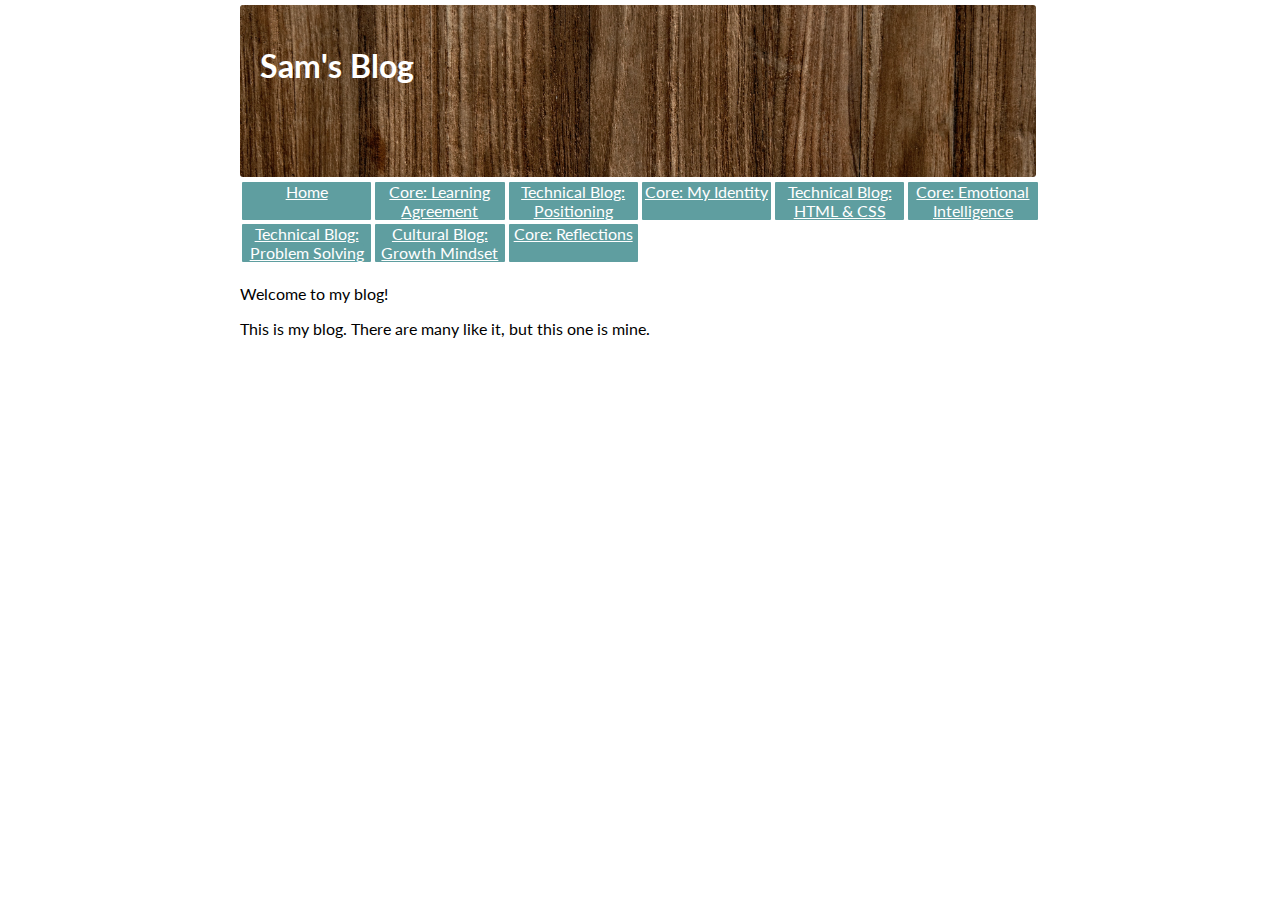
<file: index.html>
<!DOCTYPE html>
<html>
  <head>
    <title>Sam's blog</title>
    <meta charset="UTF-8">
    <link rel="stylesheet" href="styles/main.css">
    <link href="https://fonts.googleapis.com/css?family=Lato" rel="stylesheet">

  </head>
    
  <body class="grid">
    <div class="headerparent"> <img src="images/wood.png" width="796">
    <h1 class="titlename h1title">Sam's Blog</h1> 
    </div>
    <div class="row">
      <div class="col-2 button"><A class="link" HREF="index.html">Home</A></div>
      <div class="col-2 button"><A class="link" HREF="blog/sprint2-cultural.html">Core: Learning Agreement</A></div>
      <div class="col-2 button"><A class="link" HREF="blog/sprint2-technical.html">Technical Blog: Positioning</A></div>
      <div class="col-2 button"><A class="link" HREF="blog/sprint1-cultural.html">Core: My Identity</A></div>
      <div class="col-2 button"><A class="link" HREF="blog/sprint3-technical.html">Technical Blog: HTML & CSS</A></div>
      <div class="col-2 button"><A class="link" HREF="blog/sprint3-cultural.html">Core: Emotional Intelligence</A></div>

      <div class="col-2 button"><A class="link" HREF="blog/sprint4-technical.html">Technical Blog: Problem Solving</A></div>
      <div class="col-2 button"><A class="link" HREF="blog/sprint4-cultural.html">Cultural Blog: Growth Mindset</A></div>
      <div class="col-2 button"><A class="link" HREF="blog/sprint5-cultural.html">Core: Reflections</A></div>
    </div>
    
    <p> Welcome to my blog!</p>
    <p> This is my blog. There are many like it, but this one is mine.</p>
  </body>
</html>
</file>
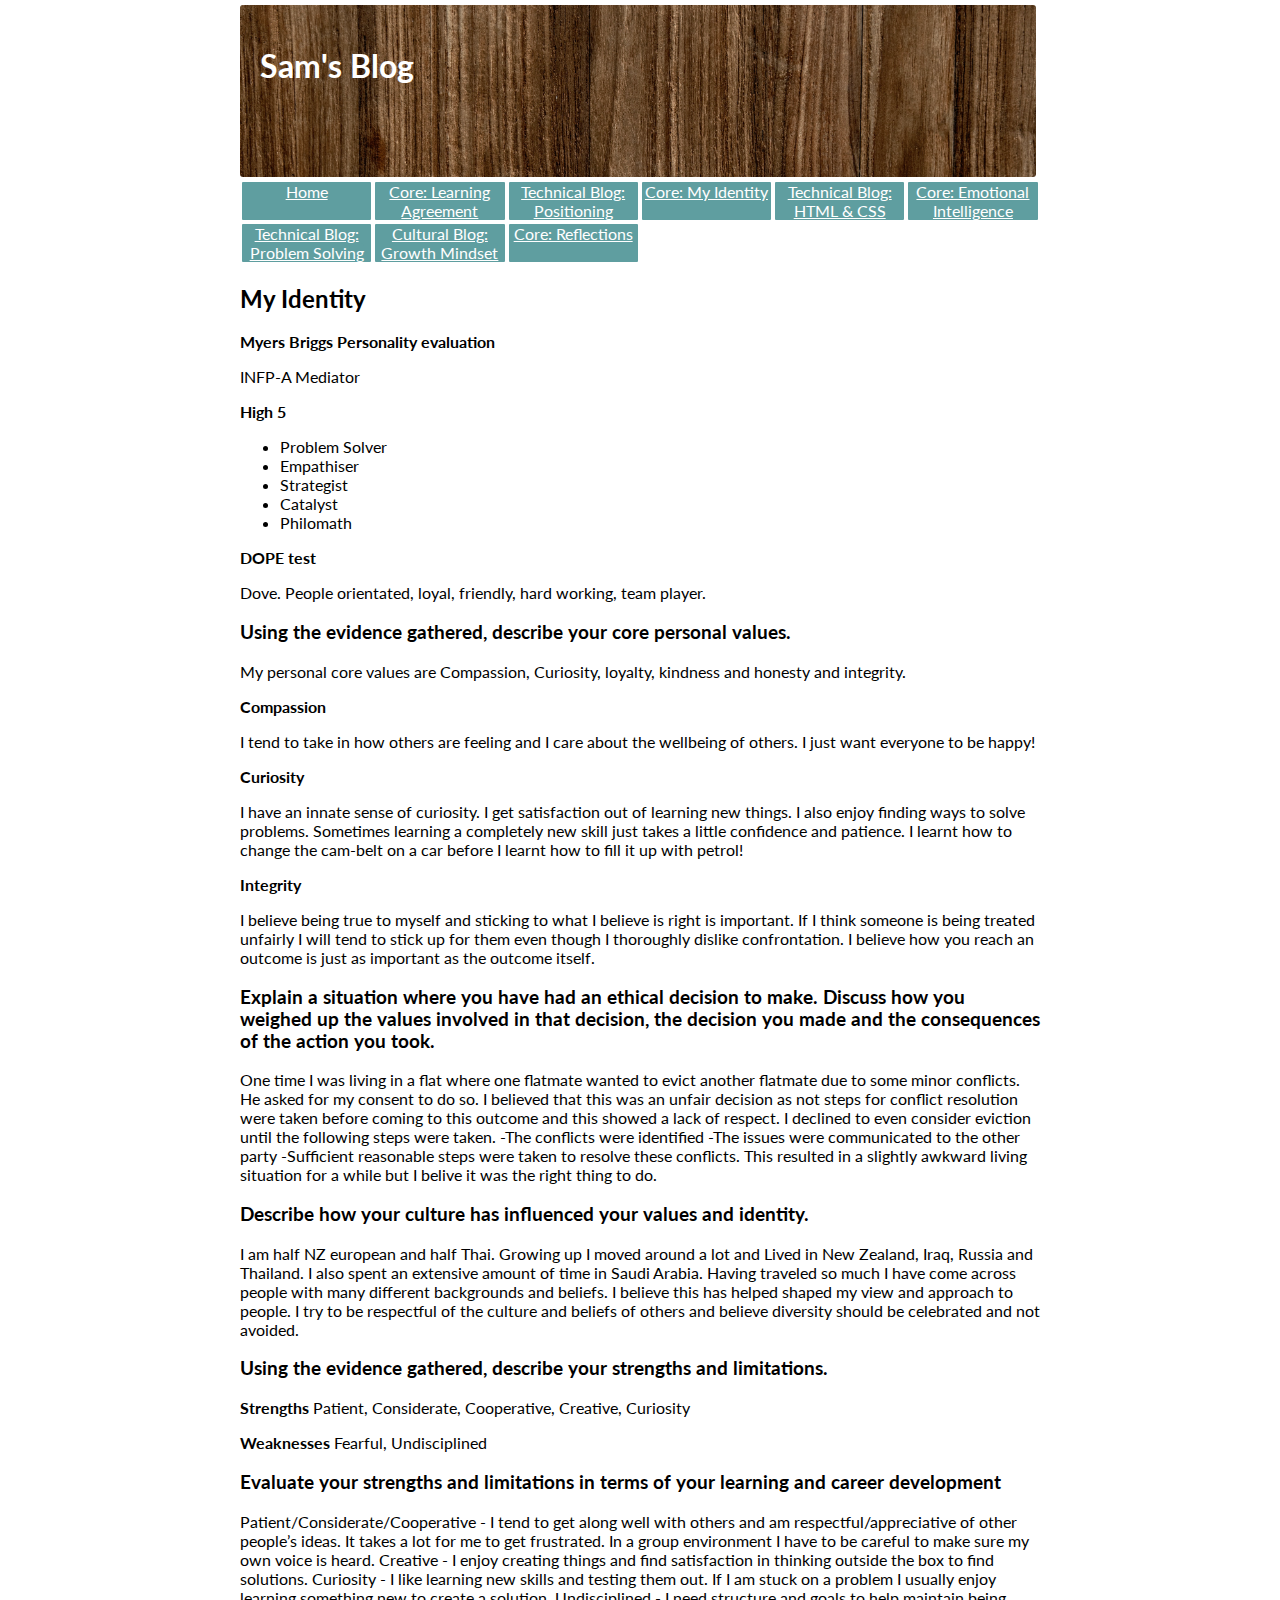
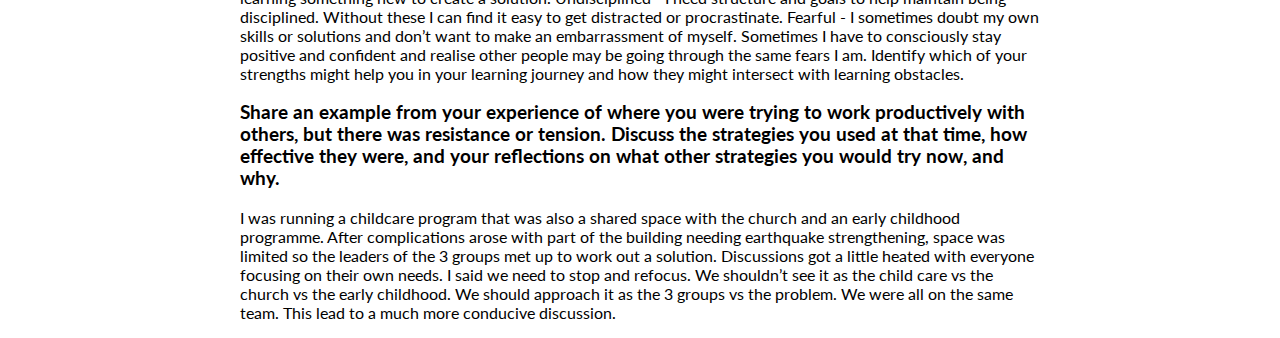
<file: blog/sprint1-cultural.html>
<!DOCTYPE html>
<html lang="en">
  <head>
    <title>Sam's blog</title>
    <meta charset="UTF-8">
    
    <link rel="stylesheet" href="../styles/main.css">
    <link href="https://fonts.googleapis.com/css?family=Lato" rel="stylesheet">
    <meta name="viewport" content="width=device-width, initial-scale=1.0">
        <meta http-equiv="X-UA-Compatible" content="ie=edge">

  </head>
    
  <body class="grid">
    <div class="headerparent"> <img src="../images/wood.png" width="796">
    <h1 class="titlename h1title">Sam's Blog</h1> 
    </div>
    <div class="row">
      <div class="col-2 button"><A class="link" HREF="../index.html">Home</A></div>
      <div class="col-2 button"><A class="link" HREF="sprint2-cultural.html">Core: Learning Agreement</A></div>
      <div class="col-2 button"><A class="link" HREF="sprint2-technical.html">Technical Blog: Positioning</A></div>
      <div class="col-2 button"><A class="link" HREF="sprint1-cultural.html">Core: My Identity</A></div>
      <div class="col-2 button"><A class="link" HREF="sprint3-technical.html">Technical Blog: HTML & CSS</A></div>
      <div class="col-2 button"><A class="link" HREF="sprint3-cultural.html">Core: Emotional Intelligence</A></div>

      <div class="col-2 button"><A class="link" HREF="sprint4-technical.html">Technical Blog: Problem Solving</A></div>
      <div class="col-2 button"><A class="link" HREF="sprint4-cultural.html">Cultural Blog: Growth Mindset</A></div>
      <div class="col-2 button"><A class="link" HREF="sprint5-cultural.html">Core: Reflections</A></div>
    </div>
    <h2>My Identity</h2>
    
    <b><p>Myers Briggs Personality evaluation</p></b> <p>INFP-A Mediator</p>
           <p> <b>High 5</b></p>
           <ul><li>Problem Solver</li>
            <li>Empathiser</li>
            <li>Strategist</li>
            <li>Catalyst</li>
            <li>Philomath</li></ul></p>
            
            <p><b>DOPE test</b></p>
            <p>Dove. People orientated, loyal, friendly, hard working, team player.</p>
            <h3>Using the evidence gathered, describe your core personal values.</h3>
            <p>My personal core values are Compassion, Curiosity, loyalty, kindness and honesty and integrity.</p>
            <b>Compassion</b>
            <p>I tend to take in how others are feeling and I care about the wellbeing of others. I just want everyone to be happy!</p>
            <b>Curiosity</b>
            <p>I have an innate sense of curiosity. I get satisfaction out of learning new things. I also enjoy finding ways to solve problems. Sometimes learning a completely new skill just takes a little confidence and patience. I learnt how to change the cam-belt on a car before I learnt how to fill it up with petrol!</p>
            
            <b>Integrity</b>
            <p>I believe being true to myself and sticking to what I believe is right is important. If I think someone is being treated unfairly I will tend to stick up for them even though I thoroughly dislike confrontation. I believe how you reach an outcome is just as important as the outcome itself.</p>
            
            
            <h3>Explain a situation where you have had an ethical decision to make. Discuss how you weighed up the values involved in that decision, the decision you made and the consequences of the action you took.</h3>
            <p>One time I was living in a flat where one flatmate wanted to evict another flatmate due to some minor conflicts. He asked for my consent to do so. I believed that this was an unfair decision as not steps for conflict resolution were taken before coming to this outcome and this showed a lack of respect. I declined to even consider eviction until the following steps were taken.
            -The conflicts were identified
            -The issues were communicated to the other party
            -Sufficient reasonable steps were taken to resolve these conflicts.
            This resulted in a slightly awkward living situation for a while but I belive it was the right thing to do.</p>
            
            
            <h3>Describe how your culture has influenced your values and identity.</h3>
            <p>I am half NZ european and half Thai. Growing up I moved around a lot and Lived in New Zealand, Iraq, Russia and Thailand. I also spent an extensive amount of time in Saudi Arabia. Having traveled so much I have come across people with many different backgrounds and beliefs. I believe this has helped shaped my view and approach to people. I try to be respectful of the culture and beliefs of others and believe diversity should be celebrated and not avoided. </p>
            
            <h3>Using the evidence gathered, describe your strengths and limitations.</h3>
           <p><b>Strengths</b> Patient, Considerate, Cooperative, Creative, Curiosity</p>
           <p> <b>Weaknesses</b> Fearful, Undisciplined</p>

            <h3>Evaluate your strengths and limitations in terms of your learning and career development</h3>
            Patient/Considerate/Cooperative - I tend to get along well with others and am respectful/appreciative of other people’s ideas. It takes a lot for me to get frustrated. In a group environment I have to be careful to make sure my own voice is heard.
            
            Creative - I enjoy creating things and find satisfaction in thinking outside the box to find solutions.
            Curiosity - I like learning new skills and testing them out. If I am stuck on a problem I usually enjoy learning something new to create a solution.
            Undisciplined - I need structure and goals to help maintain being disciplined. Without these I can find it easy to get distracted or procrastinate.
            Fearful - I sometimes doubt my own skills or solutions and don’t want to make an embarrassment of myself. Sometimes I have to consciously stay positive and confident and realise other people may be going through the same fears I am.
            Identify which of your strengths might help you in your learning journey and how they might intersect with learning obstacles.
            
            <h3>Share an example from your experience of where you were trying to work productively with others, but there was resistance or tension. Discuss the strategies you used at that time, how effective they were, and your reflections on what other strategies you would try now, and why.</h3>
            <p>I was running a childcare program that was also a shared space with the church and an early childhood programme. After complications arose with part of the building needing earthquake strengthening, space was limited so the leaders of the 3 groups met up to work out a solution. Discussions got a little heated with everyone focusing on their own needs. I said we need to stop and refocus. We shouldn’t see it as the child care vs the church vs the early childhood. We should approach it as the 3 groups vs the problem. We were all on the same team. This lead to a much more conducive discussion.
            </p>
  </body>
</html>
</file>
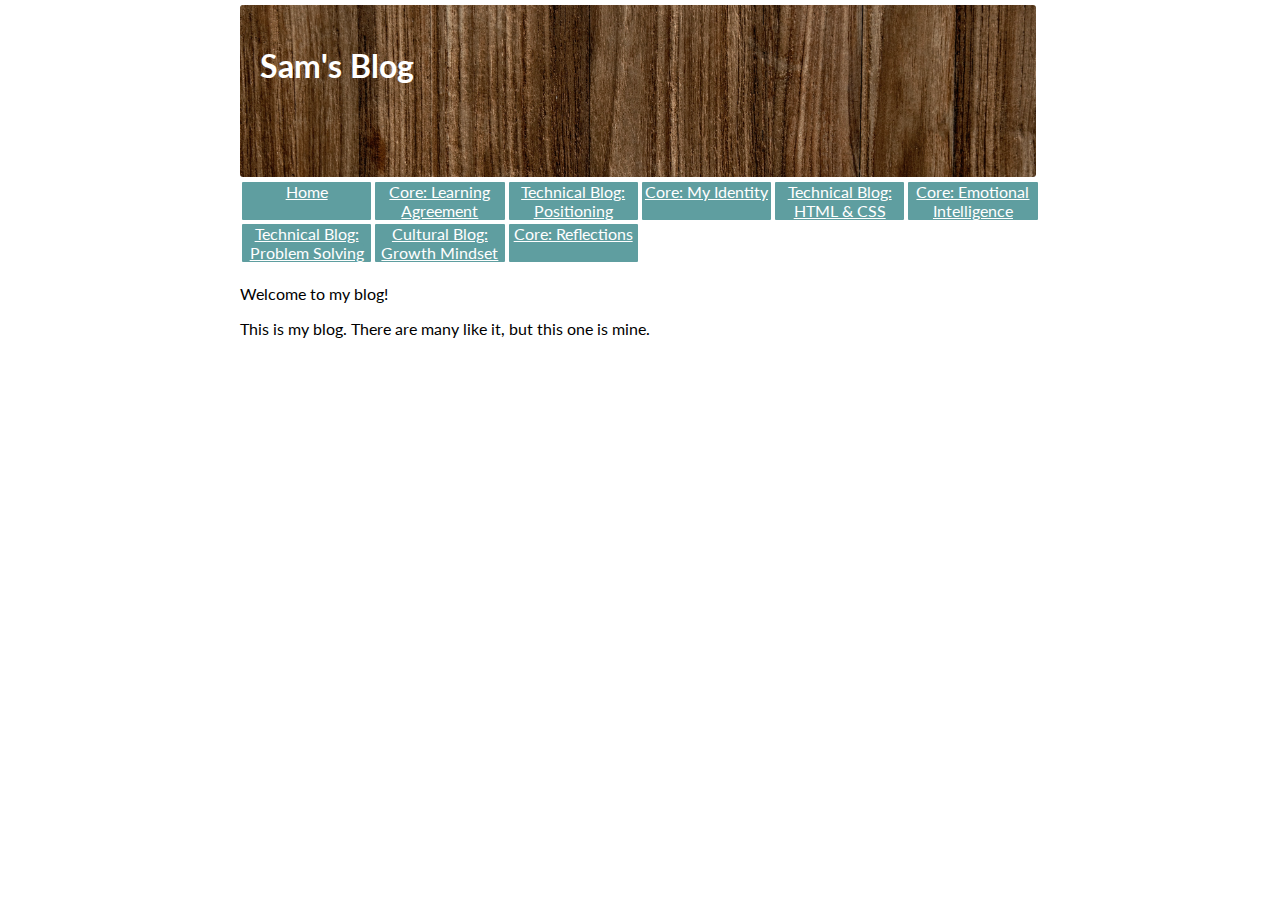
<file: blog/sprint1-technical.html>
<!DOCTYPE html>
<html>
  <head>
    <title>Sam's blog</title>
    <meta charset="UTF-8">
    <link rel="stylesheet" href="../styles/main.css">
    <link href="https://fonts.googleapis.com/css?family=Lato" rel="stylesheet">

  </head>
    
  <body class="grid">
    <div class="headerparent"> <img src="../images/wood.png" width="796">
    <h1 class="titlename h1title">Sam's Blog</h1> 
    </div>
    <div class="row">
      <div class="col-2 button"><A class="link" HREF="../index.html">Home</A></div>
      <div class="col-2 button"><A class="link" HREF="sprint2-cultural.html">Core: Learning Agreement</A></div>
      <div class="col-2 button"><A class="link" HREF="sprint2-technical.html">Technical Blog: Positioning</A></div>
      <div class="col-2 button"><A class="link" HREF="sprint1-cultural.html">Core: My Identity</A></div>
      <div class="col-2 button"><A class="link" HREF="sprint3-technical.html">Technical Blog: HTML & CSS</A></div>
      <div class="col-2 button"><A class="link" HREF="sprint3-cultural.html">Core: Emotional Intelligence</A></div>

      <div class="col-2 button"><A class="link" HREF="sprint4-technical.html">Technical Blog: Problem Solving</A></div>
      <div class="col-2 button"><A class="link" HREF="sprint4-cultural.html">Cultural Blog: Growth Mindset</A></div>
      <div class="col-2 button"><A class="link" HREF="sprint5-cultural.html">Core: Reflections</A></div>
    </div>
    
    <p> Welcome to my blog!</p>
    <p> This is my blog. There are many like it, but this one is mine.</p>
  </body>
</html>
</file>
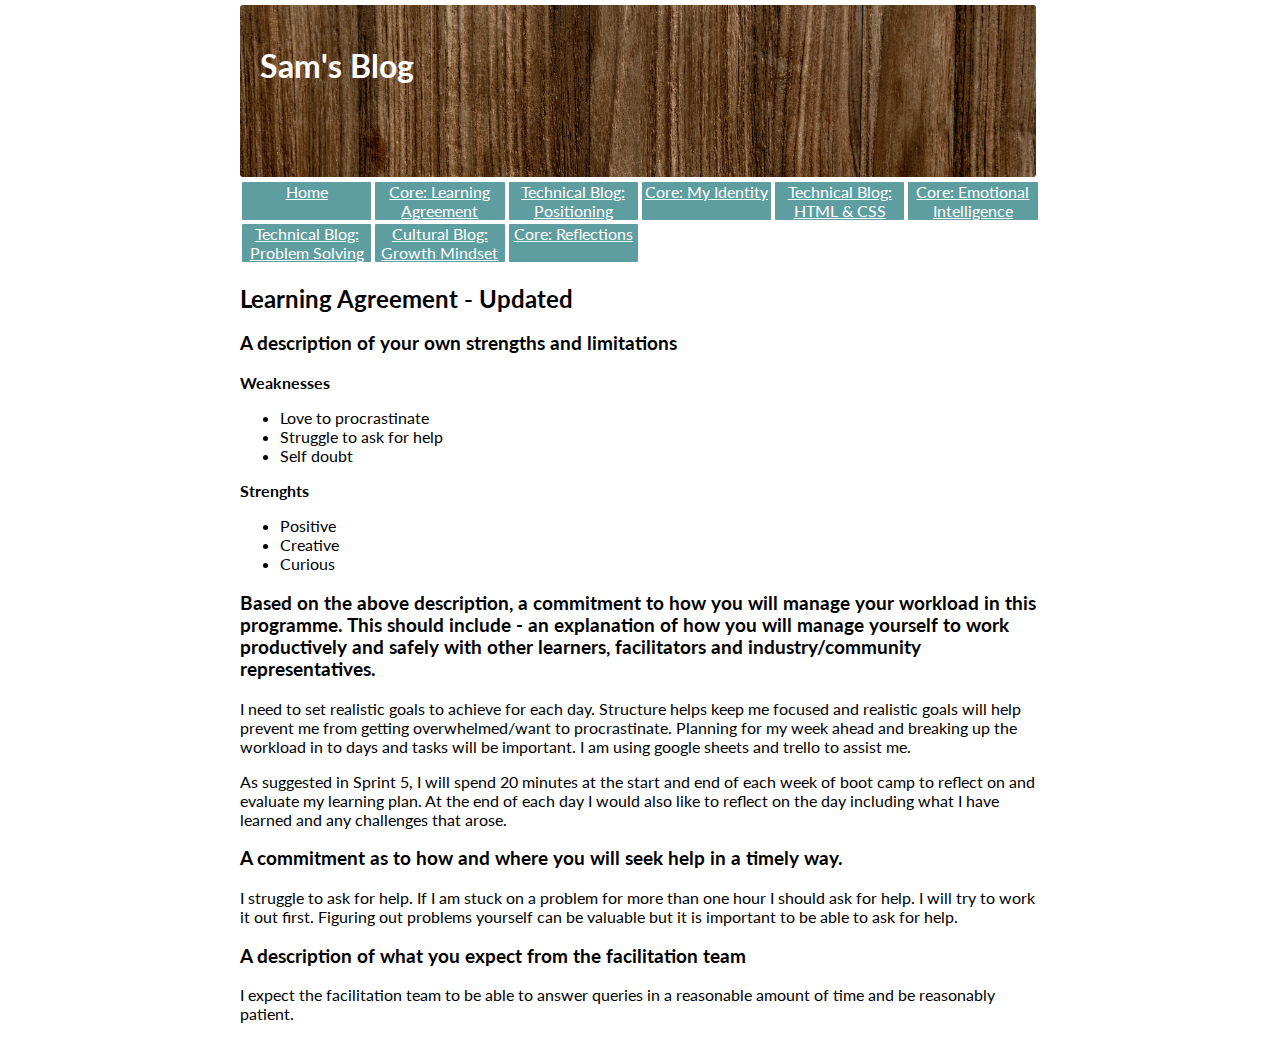
<file: blog/sprint2-cultural.html>
<!DOCTYPE html>
<html>
  <head>
    <title>Sam's blog</title>
    <meta charset="UTF-8">
    <link rel="stylesheet" href="../styles/main.css">
    <link href="https://fonts.googleapis.com/css?family=Lato" rel="stylesheet">

  </head>
    
  <body class="grid">
    <div class="headerparent"> <img src="../images/wood.png" width="796">
    <h1 class="titlename h1title">Sam's Blog</h1> 
    </div>
    <div class="row">
      <div class="col-2 button"><A class="link" HREF="../index.html">Home</A></div>
      <div class="col-2 button"><A class="link" HREF="sprint2-cultural.html">Core: Learning Agreement</A></div>
      <div class="col-2 button"><A class="link" HREF="sprint2-technical.html">Technical Blog: Positioning</A></div>
      <div class="col-2 button"><A class="link" HREF="sprint1-cultural.html">Core: My Identity</A></div>
      <div class="col-2 button"><A class="link" HREF="sprint3-technical.html">Technical Blog: HTML & CSS</A></div>
      <div class="col-2 button"><A class="link" HREF="sprint3-cultural.html">Core: Emotional Intelligence</A></div>

      <div class="col-2 button"><A class="link" HREF="sprint4-technical.html">Technical Blog: Problem Solving</A></div>
      <div class="col-2 button"><A class="link" HREF="sprint4-cultural.html">Cultural Blog: Growth Mindset</A></div>
      <div class="col-2 button"><A class="link" HREF="sprint5-cultural.html">Core: Reflections</A></div>
    </div>
    <h2>Learning Agreement - Updated</h2>
   <h3> A description of your own strengths and limitations</h3>
<p><b>Weaknesses</b>
<ul><li>Love to procrastinate</li>
<li>Struggle to ask for help</li>
<li>Self doubt</li>
</ul></p>
<p><b>Strenghts</b>
<ul><li>Positive</li>
<li>Creative</li>
<li>Curious</li>
</ul></p>

<h3>Based on the above description, a commitment to how you will manage your workload in this programme. This should include - an explanation of how you will manage yourself to work productively and safely with other learners, facilitators and industry/community representatives.</h3>
<p>I need to set realistic goals to achieve for each day. Structure helps keep me focused and realistic goals will help prevent me from getting overwhelmed/want to procrastinate. Planning for my week ahead and breaking up the workload in to days and tasks will be important. I am using google sheets and trello to assist me.</p>
<p>As suggested in Sprint 5, I will spend 20 minutes at the start and end of each week of boot camp to reflect on and evaluate my learning plan. At the end of each day I would also like to reflect on the day including what I have learned and any challenges that arose.</p>
<h3>A commitment as to how and where you will seek help in a timely way.</h3>
<p>I struggle to ask for help. If I am stuck on a problem for more than one hour I should ask for help. I will try to work it out first. Figuring out problems yourself can be valuable but it is important to be able to ask for help.</p>
<h3>A description of what you expect from the facilitation team</h3>
<p>I expect the facilitation team to be able to answer queries in a reasonable amount of time and be reasonably patient.  </p>
</body>
</html>
</file>
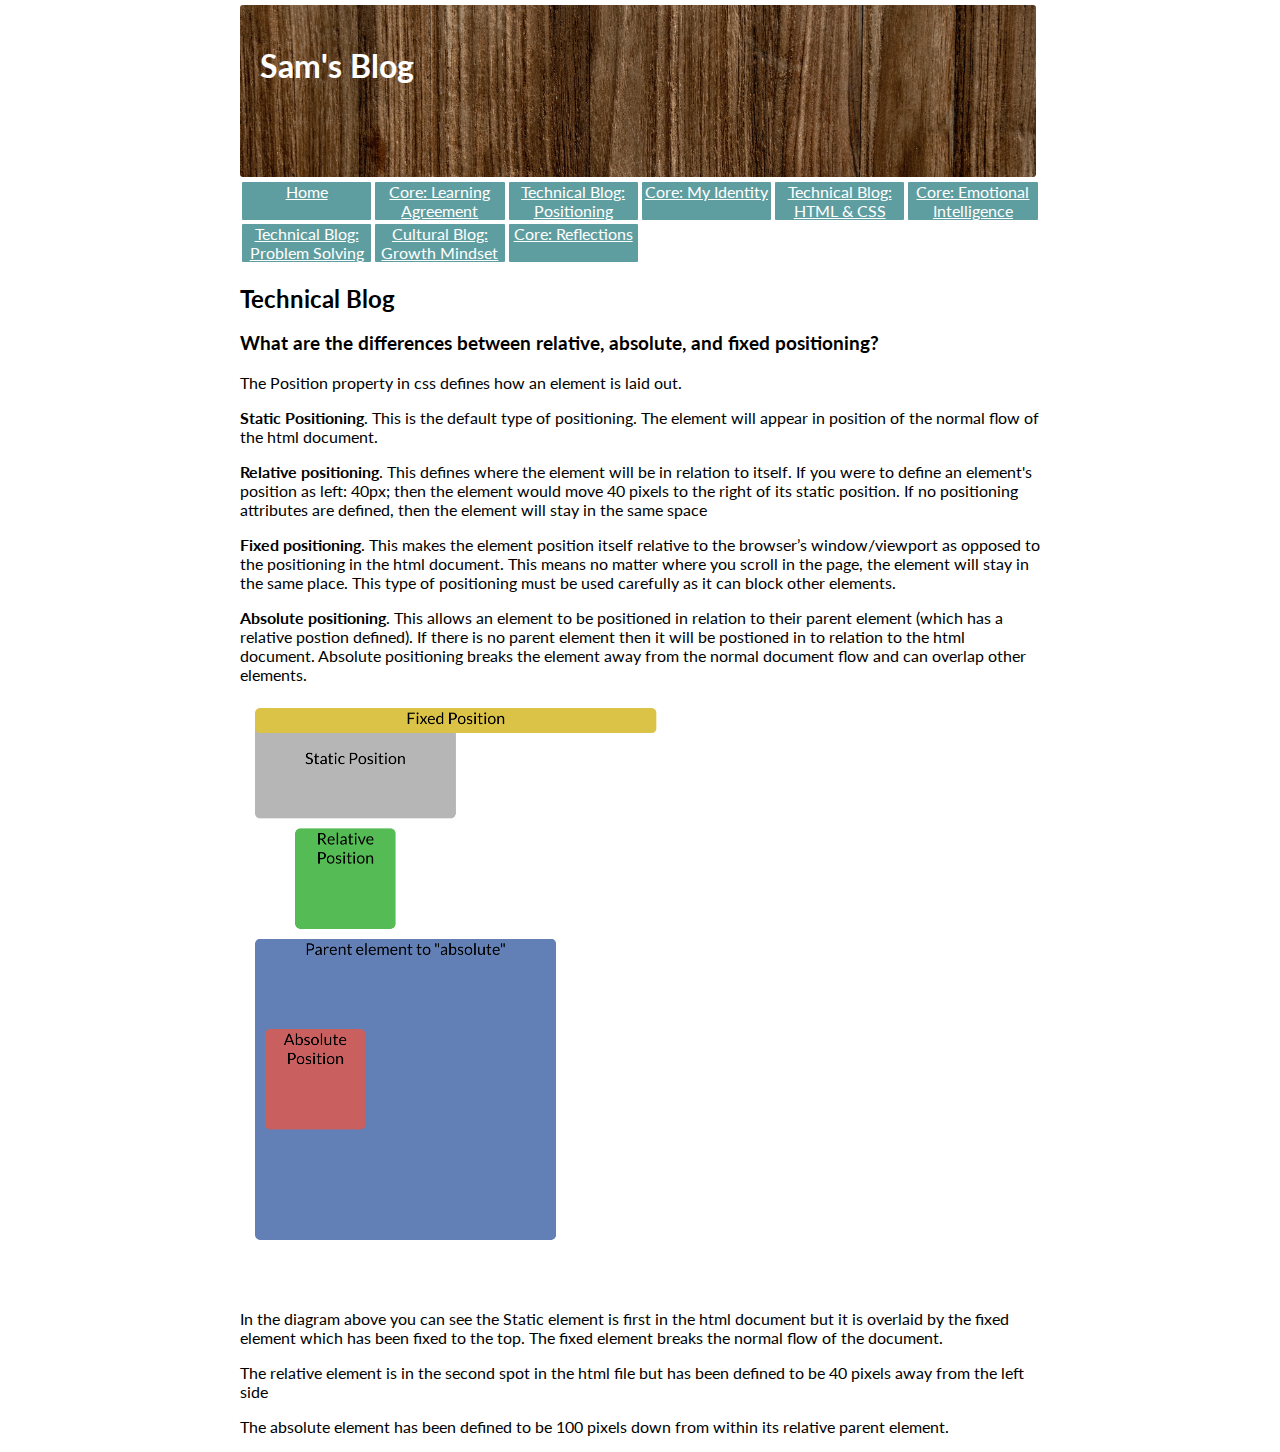
<file: blog/sprint2-technical.html>
<!DOCTYPE html>
<html lang="en">
  <head>
    <title>Sam's blog</title>
    <meta charset="UTF-8">
    <link rel="stylesheet" href="../styles/main.css">
    <link href="https://fonts.googleapis.com/css?family=Lato" rel="stylesheet">
    <meta name="viewport" content="width=device-width, initial-scale=1.0">
    <meta http-equiv="X-UA-Compatible" content="ie=edge">
  </head>
    
  <body class="grid">
    <div class="headerparent"> <img src="../images/wood.png" width="796">
    <h1 class="titlename h1title">Sam's Blog</h1> 
    </div>
       <div class="row">
      <div class="col-2 button"><A class="link" HREF="../index.html">Home</A></div>
      <div class="col-2 button"><A class="link" HREF="sprint2-cultural.html">Core: Learning Agreement</A></div>
      <div class="col-2 button"><A class="link" HREF="sprint2-technical.html">Technical Blog: Positioning</A></div>
      <div class="col-2 button"><A class="link" HREF="sprint1-cultural.html">Core: My Identity</A></div>
      <div class="col-2 button"><A class="link" HREF="sprint3-technical.html">Technical Blog: HTML & CSS</A></div>
      <div class="col-2 button"><A class="link" HREF="sprint3-cultural.html">Core: Emotional Intelligence</A></div>

      <div class="col-2 button"><A class="link" HREF="sprint4-technical.html">Technical Blog: Problem Solving</A></div>
      <div class="col-2 button"><A class="link" HREF="sprint4-cultural.html">Cultural Blog: Growth Mindset</A></div>
      <div class="col-2 button"><A class="link" HREF="sprint5-cultural.html">Core: Reflections</A></div>
    </div>
    <h2>Technical Blog</h2>
    <h3>What are the differences between relative, absolute, and fixed positioning?</h3>
<p>The Position property in css defines how an element is laid out.</p>

<p><b>Static Positioning</b>. This is the default type of positioning. The element will appear in position of the normal flow of the html document.</p>

<p><b>Relative positioning</b>. This defines where the element will be in relation to itself.
If you were to define an element's position as left: 40px; then the element would move 40 pixels to the right of its static position. If no positioning attributes are defined, then the element will stay in the same space</p>


<p><b>Fixed positioning</b>. This makes the element position itself relative to the browser’s window/viewport as opposed to the positioning in the html document. This means no matter where you scroll in the page, the element will stay in the same place. This type of positioning must be used carefully as it can block other elements.</p>


<p><b>Absolute positioning</b>. This allows an element to be positioned in relation to their parent element (which has a relative postion defined). If there is no parent element then it will be postioned in to relation to the html document.  Absolute positioning breaks the element away from the normal document flow and can overlap other elements.</p>
<img src="../images/positioning.png" alt="positioning example" width="600">
<p>In the diagram above you can see the Static element is first in the html document but it is overlaid by the fixed element which has been fixed to the top. The fixed element breaks the normal flow of the document. </p>
<p>The relative element is in the second spot in the html file but has been defined to be 40 pixels away from the left side</p>
<p>The absolute element has been defined to be 100 pixels down from within its relative parent element.</p>

</body>
</html>
</file>
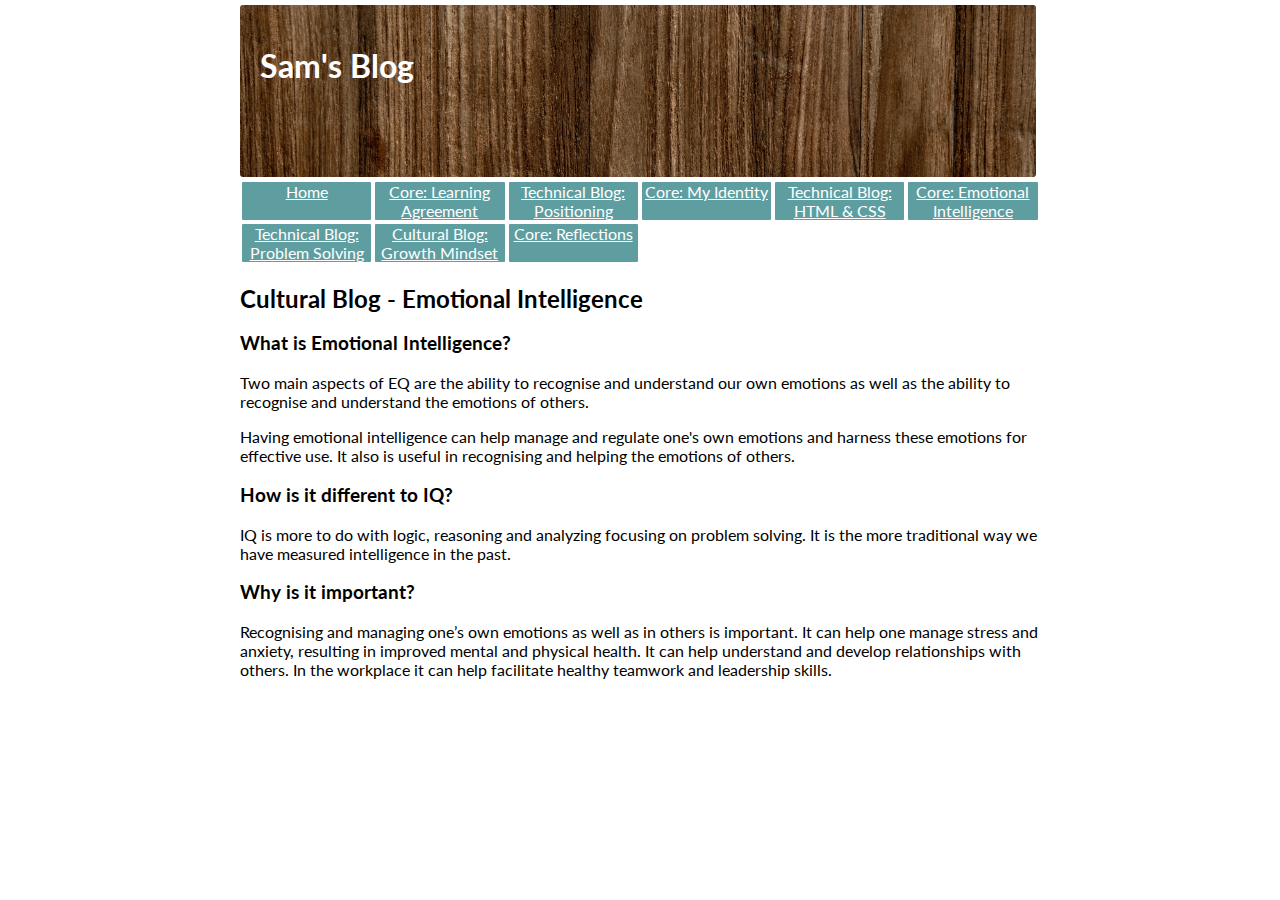
<file: blog/sprint3-cultural.html>
<!DOCTYPE html>
<html>
  <head>
    <title>Sam's blog</title>
    <meta charset="UTF-8">
    <link rel="stylesheet" href="../styles/main.css">
    <link href="https://fonts.googleapis.com/css?family=Lato" rel="stylesheet">

  </head>
    
  <body class="grid">
    <div class="headerparent"> <img src="../images/wood.png" width="796">
    <h1 class="titlename h1title">Sam's Blog</h1> 
    </div>
    <div class="row">
      <div class="col-2 button"><A class="link" HREF="../index.html">Home</A></div>
      <div class="col-2 button"><A class="link" HREF="sprint2-cultural.html">Core: Learning Agreement</A></div>
      <div class="col-2 button"><A class="link" HREF="sprint2-technical.html">Technical Blog: Positioning</A></div>
      <div class="col-2 button"><A class="link" HREF="sprint1-cultural.html">Core: My Identity</A></div>
      <div class="col-2 button"><A class="link" HREF="sprint3-technical.html">Technical Blog: HTML & CSS</A></div>
      <div class="col-2 button"><A class="link" HREF="sprint3-cultural.html">Core: Emotional Intelligence</A></div>

      <div class="col-2 button"><A class="link" HREF="sprint4-technical.html">Technical Blog: Problem Solving</A></div>
      <div class="col-2 button"><A class="link" HREF="sprint4-cultural.html">Cultural Blog: Growth Mindset</A></div>
      <div class="col-2 button"><A class="link" HREF="sprint5-cultural.html">Core: Reflections</A></div>
    </div>
    <h2>Cultural Blog - Emotional Intelligence</h2>
<h3>What is Emotional Intelligence?</h3>
<p>Two main aspects of EQ are the ability to recognise and understand our own emotions as well as the ability to recognise and understand the emotions of others.</p>
    <p>Having emotional intelligence can help manage and regulate one's own emotions and harness these emotions for effective use. It also is useful in recognising and helping the emotions of others. </p>
<h3>How is it different to IQ?</h3>
<p>IQ is more to do with logic, reasoning and analyzing focusing on problem solving. 
It is the more traditional way we have measured intelligence in the past.</p>
<h3>Why is it important?</h3>
<p>Recognising and managing one’s own emotions as well as in others is important. It can help one manage stress and anxiety, resulting in improved mental and physical health.  It can help understand and develop relationships with others. In the workplace it can help facilitate healthy teamwork and leadership skills.</p>


   
</body>
</html>
</file>
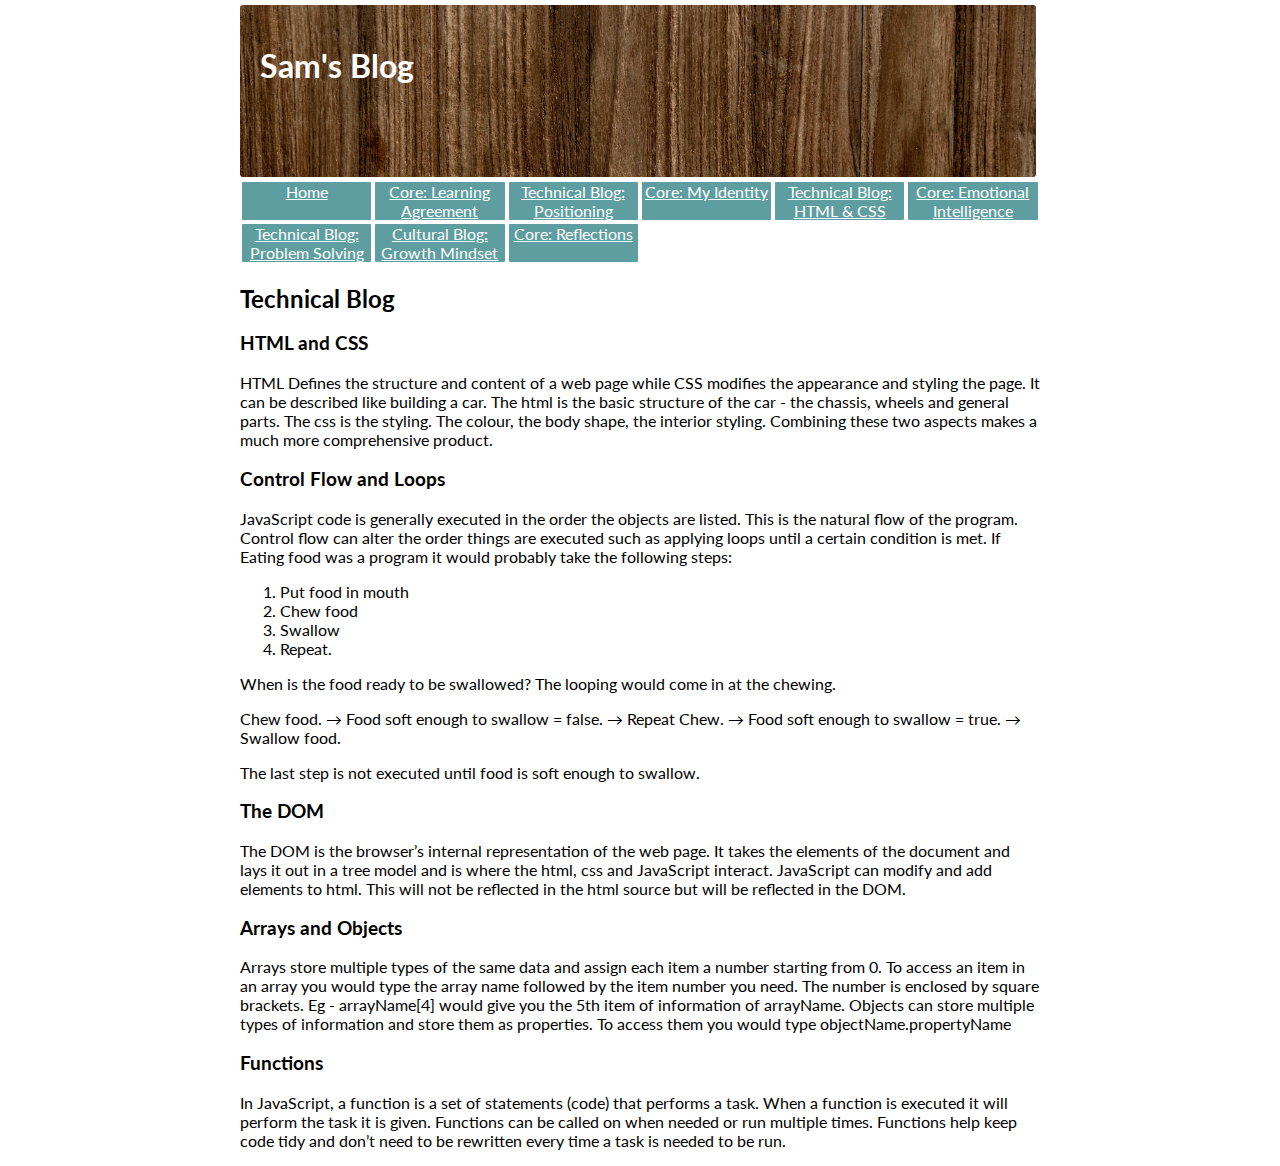
<file: blog/sprint3-technical.html>
<!DOCTYPE html>
<html lang="en">
  <head>
    <title>Sam's blog</title>
    <meta charset="UTF-8">
    <link rel="stylesheet" href="../styles/main.css">
    <link href="https://fonts.googleapis.com/css?family=Lato" rel="stylesheet">
    <meta name="viewport" content="width=device-width, initial-scale=1.0">
    <meta http-equiv="X-UA-Compatible" content="ie=edge">
  </head>
    
  <body class="grid">
    <div class="headerparent"> <img src="../images/wood.png" width="796">
    <h1 class="titlename h1title">Sam's Blog</h1> 
    </div>
    <div class="row">
      <div class="col-2 button"><A class="link" HREF="../index.html">Home</A></div>
      <div class="col-2 button"><A class="link" HREF="sprint2-cultural.html">Core: Learning Agreement</A></div>
      <div class="col-2 button"><A class="link" HREF="sprint2-technical.html">Technical Blog: Positioning</A></div>
      <div class="col-2 button"><A class="link" HREF="sprint1-cultural.html">Core: My Identity</A></div>
      <div class="col-2 button"><A class="link" HREF="sprint3-technical.html">Technical Blog: HTML & CSS</A></div>
      <div class="col-2 button"><A class="link" HREF="sprint3-cultural.html">Core: Emotional Intelligence</A></div>

      <div class="col-2 button"><A class="link" HREF="sprint4-technical.html">Technical Blog: Problem Solving</A></div>
      <div class="col-2 button"><A class="link" HREF="sprint4-cultural.html">Cultural Blog: Growth Mindset</A></div>
      <div class="col-2 button"><A class="link" HREF="sprint5-cultural.html">Core: Reflections</A></div>
    </div>
    <h2>Technical Blog</h2>
    <h3>HTML and CSS</h3>
<p>
    HTML Defines the structure and content of a web page while CSS modifies the appearance and styling the page. It can be described like building a car. The html is the basic structure of the car - the chassis, wheels and general parts. The css is the styling. The colour, the body shape, the interior styling. Combining these two aspects makes a much more comprehensive product.</p>

    <h3>Control Flow and Loops</h3>
    <p>JavaScript code is generally executed in the order the objects are listed. This is the natural flow of the program. Control flow can alter the order things are executed such as applying loops until a certain condition is met.
    If Eating food was a program it would probably take the following steps:
    <ol>
    <li>Put food in mouth</li>
    <li>Chew food</li>
    <li>Swallow</li>
    <li>Repeat.</li>
    </ol>
    When is the food ready to be swallowed? The looping would come in at the chewing.
    <p>Chew food. &rarr; Food soft enough to swallow = false. &rarr; Repeat Chew. &rarr; Food soft enough to swallow = true. &rarr;
    Swallow food.</p> The last step is not executed until food is soft enough to swallow. </p>
    <h3>The DOM</h3>
    <p>
    The DOM is the browser’s internal representation of the web page. It takes the elements of the document and lays it out in a tree model and is where the html, css and JavaScript interact. JavaScript can modify and add elements to html. This will not be reflected in the html source but will be reflected in the DOM.</p>
    <h3>Arrays and Objects</h3>
    <p>
    Arrays store multiple types of the same data and assign each item a number starting from 0.  To access an item in an array you would type the array name followed by the item number you need. The number is enclosed by square brackets. Eg - arrayName[4] would give you the 5th item of information of arrayName.
    Objects can store multiple types of information and store them as properties. To access them you would type objectName.propertyName</p>
    
    <h3>Functions</h3>
    <p>
    In JavaScript, a function is a set of  statements (code) that performs a task. When a function is executed it will perform the task it is given. Functions can be called on when needed or run multiple times. Functions help keep code tidy and don’t need to be rewritten every time a task is needed to be run.
    
    </p>
</body>
</html>
</file>
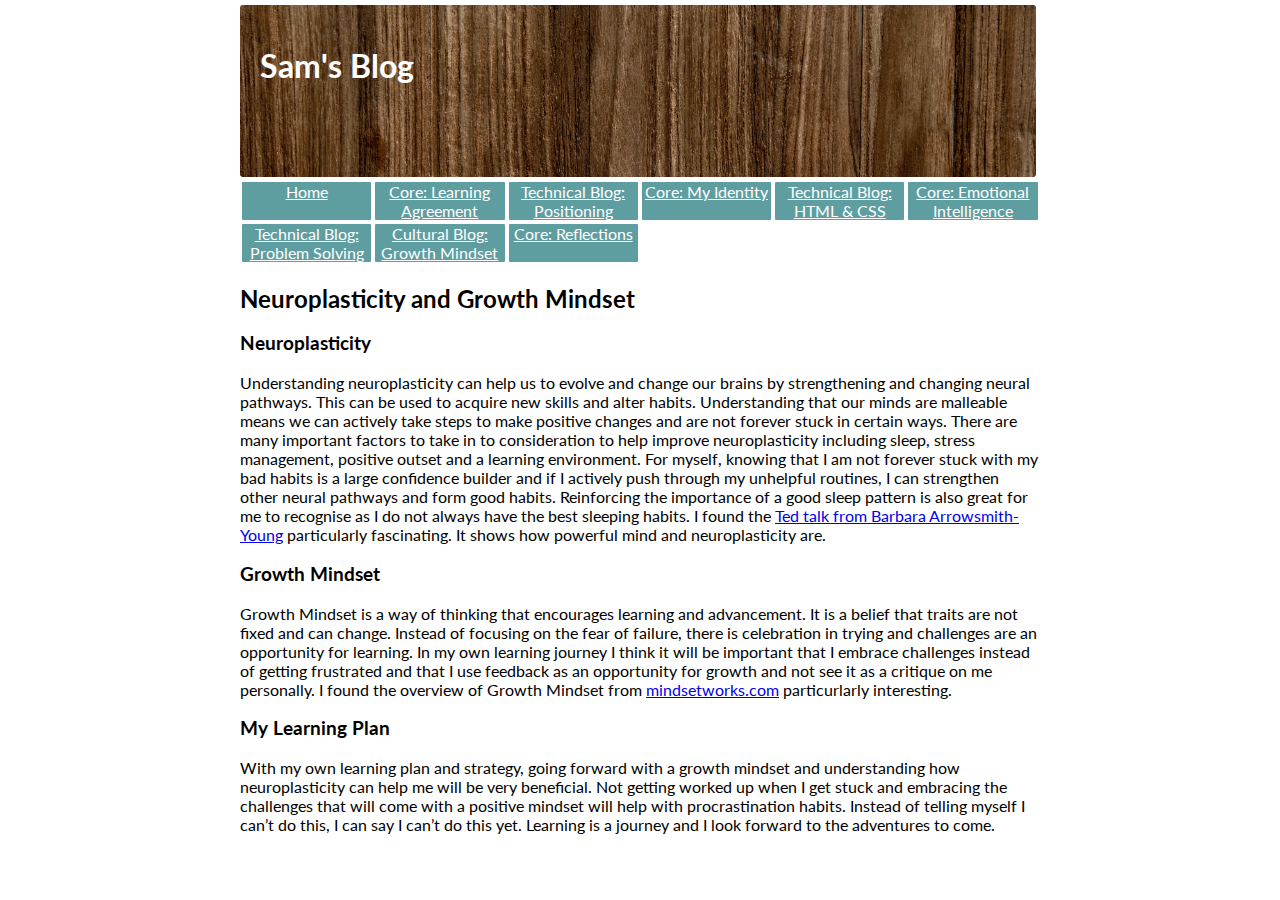
<file: blog/sprint4-cultural.html>
<!DOCTYPE html>
<html>
  <head>
    <title>Sam's blog</title>
    <meta charset="UTF-8">
    <link rel="stylesheet" href="../styles/main.css">
    <link href="https://fonts.googleapis.com/css?family=Lato" rel="stylesheet">

  </head>
    
  <body class="grid">
    <div class="headerparent"> <img src="../images/wood.png" width="796">
    <h1 class="titlename h1title">Sam's Blog</h1> 
    </div>
    <div class="row">
      <div class="col-2 button"><A class="link" HREF="../index.html">Home</A></div>
      <div class="col-2 button"><A class="link" HREF="sprint2-cultural.html">Core: Learning Agreement</A></div>
      <div class="col-2 button"><A class="link" HREF="sprint2-technical.html">Technical Blog: Positioning</A></div>
      <div class="col-2 button"><A class="link" HREF="sprint1-cultural.html">Core: My Identity</A></div>
      <div class="col-2 button"><A class="link" HREF="sprint3-technical.html">Technical Blog: HTML & CSS</A></div>
      <div class="col-2 button"><A class="link" HREF="sprint3-cultural.html">Core: Emotional Intelligence</A></div>

      <div class="col-2 button"><A class="link" HREF="sprint4-technical.html">Technical Blog: Problem Solving</A></div>
      <div class="col-2 button"><A class="link" HREF="sprint4-cultural.html">Cultural Blog: Growth Mindset</A></div>
      <div class="col-2 button"><A class="link" HREF="sprint5-cultural.html">Core: Reflections</A></div>
    </div>
    <h2>Neuroplasticity and Growth Mindset</h2>
<h3>Neuroplasticity</h3>
<p>Understanding neuroplasticity can help us to evolve and change our brains by strengthening and changing neural pathways. This can be used to acquire new skills and alter habits. Understanding that our minds are malleable means we can actively take steps to make positive changes and are not forever stuck in certain ways.
        There are many important factors to take in to consideration to help improve neuroplasticity including sleep, stress management, positive outset and a learning environment.
        For myself, knowing that I am not forever stuck with my bad habits is a large confidence builder and if I actively push through my unhelpful routines, I can strengthen other neural pathways and form good habits.
        Reinforcing the importance of a good sleep pattern is also  great for me to recognise as I do not always have the best sleeping habits.
        I found the <a href="https://www.youtube.com/watch?v=o0td5aw1KXA">Ted talk from Barbara Arrowsmith-Young</a> particularly fascinating. It shows how powerful mind and neuroplasticity are. 
        
        </p>
<h3>Growth Mindset</h3>
<p>Growth Mindset is a way of thinking that encourages learning and advancement. It is a belief that traits are not fixed and can change.
        Instead of focusing on the fear of failure, there is celebration in trying and challenges are an opportunity for learning.
        In my own learning journey I think it will be important that I embrace challenges instead of getting frustrated and that I use feedback as an opportunity for growth and not see it as a critique on me personally.
        I found the overview of Growth Mindset from <a href="https://www.mindsetworks.com/science/">mindsetworks.com</a> particurlarly interesting.
        </p>
<h3>My Learning Plan</h3>
<p>With my own learning plan and strategy, going forward with a growth mindset and understanding how neuroplasticity can help me will be very beneficial.
        Not getting worked up when I get stuck and embracing the challenges that will come with a positive mindset will help with procrastination habits. Instead of telling myself I can’t do this, I can say I can’t do this yet.
        Learning is a journey and I look forward to the adventures to come.
        </p>


   
</body>
</html>
</file>
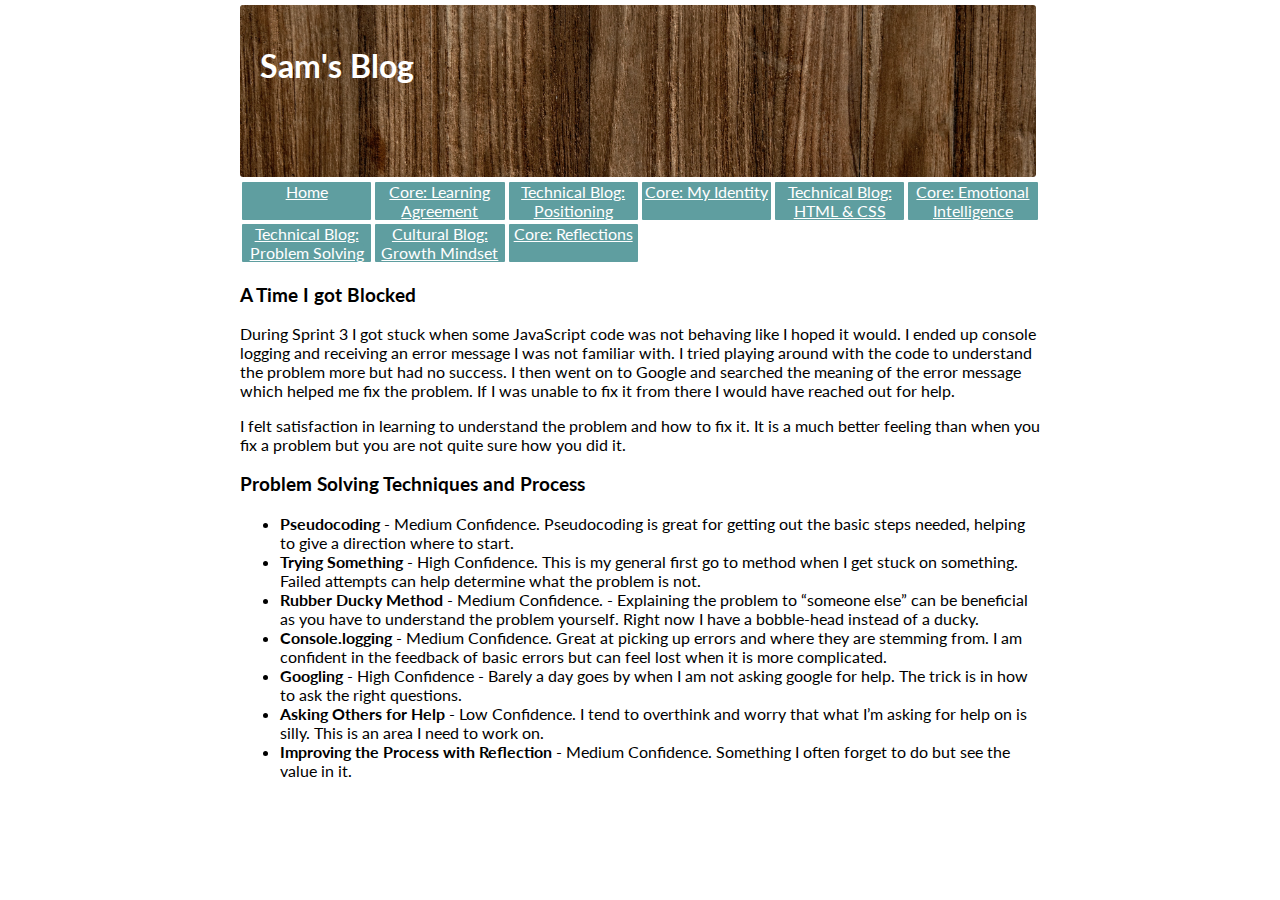
<file: blog/sprint4-technical.html>
<!DOCTYPE html>
<html lang="en">
  <head>
    <title>Sam's blog</title>
    <meta charset="UTF-8">
    <link rel="stylesheet" href="../styles/main.css">
    <link href="https://fonts.googleapis.com/css?family=Lato" rel="stylesheet">
    <meta name="viewport" content="width=device-width, initial-scale=1.0">
    <meta http-equiv="X-UA-Compatible" content="ie=edge">
  </head>
    
  <body class="grid">
    <div class="headerparent"> <img src="../images/wood.png" width="796">
    <h1 class="titlename h1title">Sam's Blog</h1> 
    </div>
    <div class="row">
      <div class="col-2 button"><A class="link" HREF="../index.html">Home</A></div>
      <div class="col-2 button"><A class="link" HREF="sprint2-cultural.html">Core: Learning Agreement</A></div>
      <div class="col-2 button"><A class="link" HREF="sprint2-technical.html">Technical Blog: Positioning</A></div>
      <div class="col-2 button"><A class="link" HREF="sprint1-cultural.html">Core: My Identity</A></div>
      <div class="col-2 button"><A class="link" HREF="sprint3-technical.html">Technical Blog: HTML & CSS</A></div>
      <div class="col-2 button"><A class="link" HREF="sprint3-cultural.html">Core: Emotional Intelligence</A></div>

      <div class="col-2 button"><A class="link" HREF="sprint4-technical.html">Technical Blog: Problem Solving</A></div>
      <div class="col-2 button"><A class="link" HREF="sprint4-cultural.html">Cultural Blog: Growth Mindset</A></div>
      <div class="col-2 button"><A class="link" HREF="sprint5-cultural.html">Core: Reflections</A></div>
    </div>
    <h3>A Time I got Blocked</h3>
    <p>During Sprint 3 I got stuck when some JavaScript code was not behaving like I hoped it would. I ended up console logging and receiving an error message I was not familiar with. I tried playing around with the code to understand the problem more but had no success. I then went on to Google and searched the meaning of the error message which helped me fix the problem. If I was unable to fix it from there I would have reached out for help.</p>
    <p>I felt satisfaction in learning to understand the problem and how to fix it. It is a much better feeling than when you fix a problem but you are not quite sure how you did it.</p>
    <h3>Problem Solving Techniques and Process</h3>
    <p><ul>
    <li><b>Pseudocoding</b> - Medium Confidence. Pseudocoding is great for getting out the basic steps needed, helping to give a direction where to start.</li>
    <li><b>Trying Something</b> - High Confidence. This is my general first go to method when I get stuck on something. Failed attempts can help determine what the problem is not.</li>
    <li><b>Rubber Ducky Method</b> - Medium Confidence. - Explaining the problem to “someone else” can be beneficial as you have to understand the problem yourself. Right now I have a bobble-head instead of a ducky.</li>
    <li><b>Console.logging</b> - Medium Confidence. Great at picking up errors and where they are stemming from. I am confident in the feedback of basic errors but can feel lost when it is more complicated.</li>
    <li><b>Googling</b> - High Confidence - Barely a day goes by when I am not asking google for help. The trick is in how to ask the right questions.</li>
<li><b>Asking Others for Help</b> - Low Confidence. I tend to overthink and worry that what I’m asking for help on is silly. This is an area I need to work on.</li>
<li> <b>Improving the Process with Reflection</b> - Medium Confidence. Something I often forget to do but see the value in it.</li>
</p>
</ul>

 
</body>
</html>
</file>
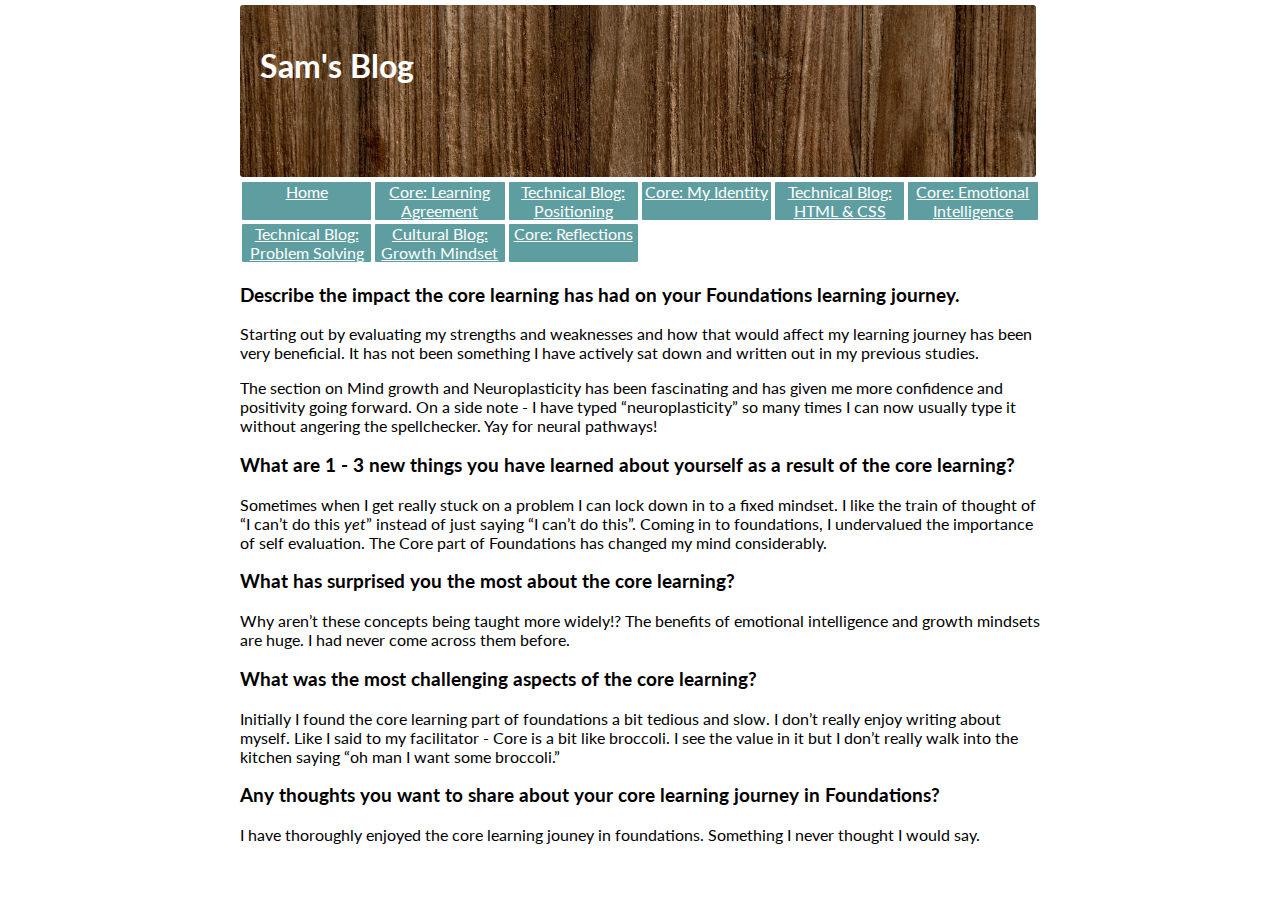
<file: blog/sprint5-cultural.html>
<!DOCTYPE html>
<html lang="en">
  <head>
    <title>Sam's blog</title>
    <meta charset="UTF-8">
    <link rel="stylesheet" href="../styles/main.css">
    <link href="https://fonts.googleapis.com/css?family=Lato" rel="stylesheet">
    <meta name="viewport" content="width=device-width, initial-scale=1.0">
    <meta http-equiv="X-UA-Compatible" content="ie=edge">
  </head>
    
  <body class="grid">
    <div class="headerparent"> <img src="../images/wood.png" width="796">
    <h1 class="titlename h1title">Sam's Blog</h1> 
    </div>
    <div class="row">
      <div class="col-2 button"><A class="link" HREF="../index.html">Home</A></div>
      <div class="col-2 button"><A class="link" HREF="sprint2-cultural.html">Core: Learning Agreement</A></div>
      <div class="col-2 button"><A class="link" HREF="sprint2-technical.html">Technical Blog: Positioning</A></div>
      <div class="col-2 button"><A class="link" HREF="sprint1-cultural.html">Core: My Identity</A></div>
      <div class="col-2 button"><A class="link" HREF="sprint3-technical.html">Technical Blog: HTML & CSS</A></div>
      <div class="col-2 button"><A class="link" HREF="sprint3-cultural.html">Core: Emotional Intelligence</A></div>

      <div class="col-2 button"><A class="link" HREF="sprint4-technical.html">Technical Blog: Problem Solving</A></div>
      <div class="col-2 button"><A class="link" HREF="sprint4-cultural.html">Cultural Blog: Growth Mindset</A></div>
      <div class="col-2 button"><A class="link" HREF="sprint5-cultural.html">Core: Reflections</A></div>
    </div>
<div>
    <h3>Describe the impact the core learning has had on your Foundations learning journey.</h3>
    <p>Starting out by evaluating my strengths and weaknesses and how that would affect my learning journey has been very beneficial. It has not been something I have actively sat down and written out in my previous studies.</p>
    <p>The section on Mind growth and Neuroplasticity has been fascinating and has given me more confidence and positivity going forward. On a side note - I have typed “neuroplasticity” so many times I can now usually type it without angering the spellchecker. Yay for neural pathways!</p>
    <h3>What are 1 - 3 new things you have learned about yourself as a result of the core learning?</h3>
    Sometimes when I get really stuck on a problem I can lock down in to a fixed mindset. I like the train of thought of “I can’t do this <em>yet</em>” instead of just saying “I can’t do this”.
    Coming in to foundations, I undervalued the importance of self evaluation. The Core part of Foundations has changed my mind considerably.
    
    <h3>What has surprised you the most about the core learning?</h3>
    Why aren’t these concepts being taught more widely!? The benefits of emotional intelligence and growth mindsets are huge. I had never come across them before.
    <h3>What was the most challenging aspects of the core learning?</h3>
    Initially I found the core learning part of foundations a bit tedious and slow. I don’t really enjoy writing about myself. Like I said to my facilitator - Core is a bit like broccoli. I see the value in it but I don’t really walk into the kitchen saying “oh man I want some broccoli.”
    <h3>Any thoughts you want to share about your core learning journey in Foundations?</h3>
I have thoroughly enjoyed the core learning jouney in foundations. Something I never thought I would say.


</div>
 
</body>
</html>
</file>
<file: styles/main.css>
/** {
    border: 1px solid red !important;
}*/
* {
    -webkit-box-sizing: border-box;
    -moz-box-sizing: border-box;
    -ms-box-sizing: border-box;
    box-sizing: border-box;

}
/* {background-color: rgb(63, 62, 60)} */
* {font-family: 'Lato', sans-serif;}
* {border-radius: 3px}

.grid {
    margin: 5px;
    max-width: 800px;
    width: 100%;
    background-color:white;
    margin-left: auto;
    margin-right: auto;
}
.row {
    width: 100%;
    margin-bottom: 20px;
    display: flex; flex-wrap: wrap;
    background-color:white;
}
.col-1 { width: 8.33%
}
.col-2 { width: 16.66%;
    background-color:white;
    
}
.col-3 { width: 25%
}
.col-4 { width: 33.33%
}
.col-5 { width: 41.66%
}
.col-6 { width: 50%
}
.col-7 { width: 58.33%
}
.col-8 { width: 66.66%
}
.col-9 { width: 75%
}
.col-10 { width: 83.33%
}
.col-11 { width: 91.66%
}
.col-12 { width: 100%
}
.h1title {color: white; background-color: transparent;
}
.button {text-align: center; background-color: cadetblue; color: aliceblue;
    border: 2px solid white !important}
    p{background-color:white;}
.titlename{position: absolute; top: 20px; left: 20px;}
.headerparent {position: relative;}
h2 {background-color: white;}
h3 {background-color: white}
b {background-color: white;}
ul {background-color: white;}
li {background-color: white;}
.link {background-color: cadetblue;
color:white}
</file>
